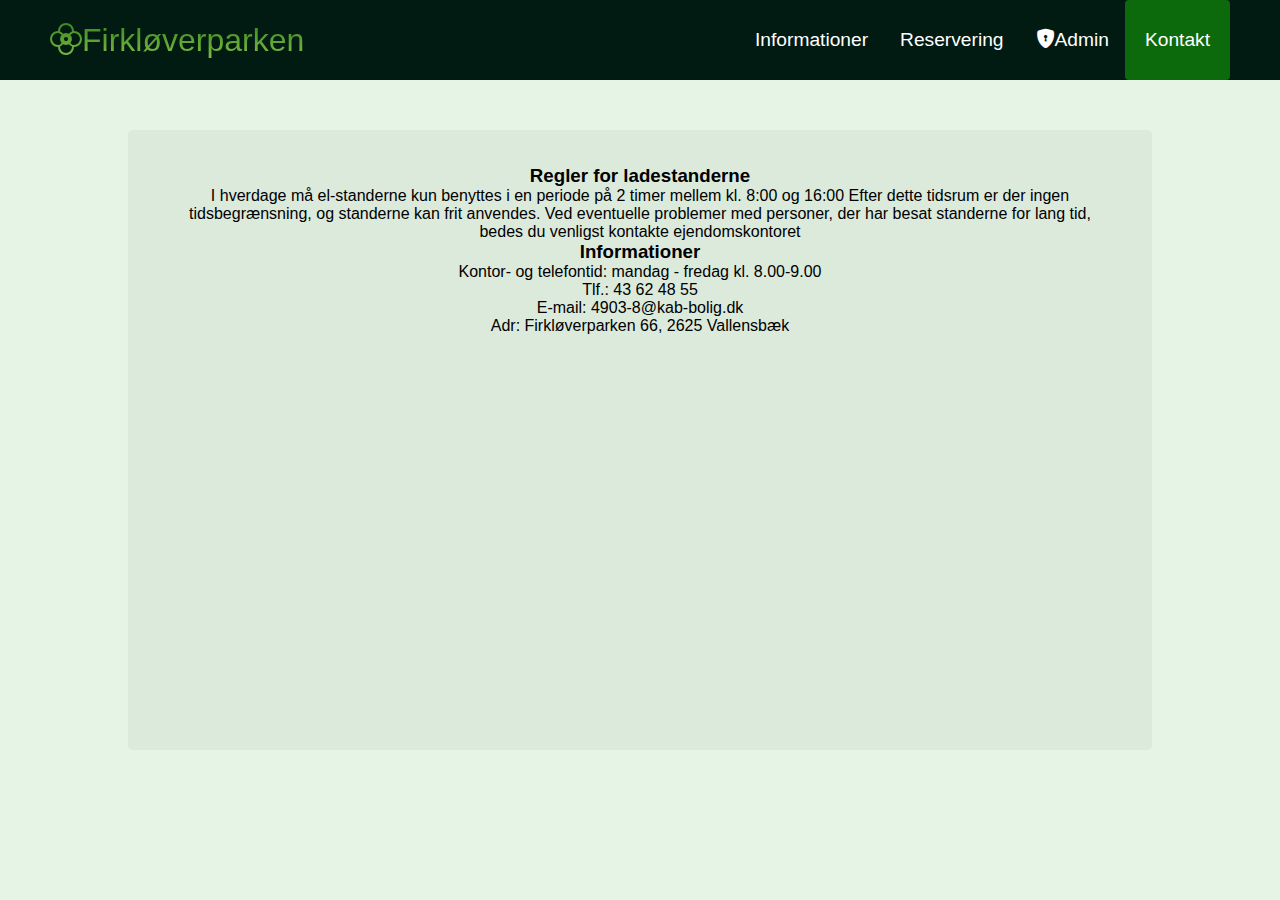
<file: rules.html>
<!DOCTYPE html>
<html lang="en">
<head>
    <meta charset="UTF-8">
    <meta name="viewport" content="width=device-width, initial-scale=1.0">
    <title>rules</title>
    <link href="https://cdn.jsdelivr.net/npm/bootstrap@5.3.2/dist/css/bootstrap.min.css" rel="stylesheet"
    integrity="sha384-T3c6CoIi6uLrA9TneNEoa7RxnatzjcDSCmG1MXxSR1GAsXEV/Dwwykc2MPK8M2HN" crossorigin="anonymous">
<link rel="stylesheet" href="https://cdn.jsdelivr.net/npm/bootstrap-icons@1.11.2/font/bootstrap-icons.min.css">
<title>Forside</title>
<link rel="stylesheet" href="style.css">
</head>
<body>
    <!-- navbar  -->
    <nav class="navbar">
        <div class="navbarContainer">
      
            <a href="/index.html" id="navbarLogo"><i class="bi bi-flower2"></i></i>Firkløverparken</a>
            <div class="navbarToggle" id="mobileMenu">
                <span class="bar"></span>
                <span class="bar"></span>
                <span class="bar"></span>
            </div>
            <ul class="navbarMenu">
                <li class="navbarItem">
                    <a href="/rules.html" class="navbarLinks">
                        Informationer
                      </a>
                  </li>
                  <li class="navbarItem">
                      <a href="/booking.html" class="navbarLinks">
                          Reservering
                      </a>
                  </li>
                  <li class="navbarItem">
                      <a href="/admin.html" class="navbarLinks"><i class="bi bi-shield-lock-fill"></i> Admin</a>
                  </li>
                <li class="navbarBtn">
                    <a href="/contact.html" class="button">
                        Kontakt
                    </a>
                </li>
            </ul>
        </div>
</nav>

<div class="rulesContainer">
    <article>

            <h3>Regler for ladestanderne</h3>
            <p>I hverdage må el-standerne kun benyttes i en periode på 2 timer mellem kl. 8:00 og 16:00
              Efter dette tidsrum er der ingen tidsbegrænsning, og standerne kan frit anvendes.
              Ved eventuelle problemer med personer, der har besat standerne for lang tid, bedes du venligst kontakte ejendomskontoret
            </p>

            <h3> Informationer</h3>
            <p>Kontor- og telefontid: mandag - fredag kl. 8.00-9.00</p>
            <p>Tlf.: 43 62 48 55</p>
            <p>E-mail: 4903-8@kab-bolig.dk</p>
            <p>Adr: Firkløverparken 66, 2625 Vallensbæk</p>
    </article>
</div>

<script src="/JS/app.js" defer></script>
<script src="https://cdn.jsdelivr.net/npm/bootstrap@5.3.2/dist/js/bootstrap.bundle.min.js"
        integrity="sha384-C6RzsynM9kWDrMNeT87bh95OGNyZPhcTNXj1NW7RuBCsyN/o0jlpcV8Qyq46cDfL"
        crossorigin="anonymous"></script>
</body>
</html>
</file>
<file: style.css>
body#loginPage{
    background-image: url('Images/LoginPage.jpg');

}

body:not(#loginPage) {
    background: #E6F4E6;
}

* {
    box-sizing: border-box;
    margin: 0;
    padding: 0;
    font-family: 'Kumbh sans', sans-serif;
}

.navbar {
    background: #011b12;
    height: 80px;
    display: flex;
    justify-content: center;
    align-items: center;
    font-size: 1.2rem;
    position: sticky;
    top: 0;
    z-index: 999;
}

.navbarContainer {
    display: flex;
    justify-content: space-between;
    height: 80px;
    z-index: 1;
    width: 100%;
    max-width: 1300px;
    margin: 0 auto;
    padding: 0 50px;
}

#navbarLogo {
    background-color: #0c6a0c;
    background-image: linear-gradient(to top, #8bc34b 20%, #0c6a0c 100%);
    background-size: 100%;
    -webkit-background-clip: text;
    -moz-background-clip: text;
    -webkit-text-fill-color: transparent;
    -moz-text-fill-color: transparent;
    display: flex;
    align-items: center;
    cursor: pointer;
    text-decoration: none;
    font-size: 2rem;
}

.navbarMenu {
    display: flex;
    align-items: center;
    list-style: none;
    text-align: center;
}

.navbarItem {
    height: 80px;
}

.navbarLinks {
    color: #fff;
    display: flex;
    align-items: center;
    justify-items: center;
    text-decoration: none;
    padding: 0 1rem;
    height: 100%;
}

.navbarBtn {
    display: flex;
    justify-content: center;
    align-items: center;
    text-decoration: none;
    padding: 10px 20px;
    height: 100%;
    width: 100%;
    border: none;
    outline: none;
    border-radius: 4px;
    background: #0c6a0c;
    color: #fff;
}

a.button {
    text-decoration: none;
    color: #fff;
    height: 100%;
    width: 100%;
    padding: 0;
    margin: 0;
    display: flex;
    justify-content: center;
    align-items: center;
}

a.button:hover {
    color: #000;
}

a.button:hover, li.navbarBtn {
    transition: 0.3s ease;
}

.navbarBtn:hover {
    background: #CBB9A8;
    color: #000;
    transition: all 0.3s ease;
}

.navbarLinks:hover {
    color: #0c6a0c;
    transition: all 0.3s ease;
}

@media screen and (max-width:960px) {
    .navbarContainer {
        display: flex;
        justify-content: space-between;
        height: 80px;
        z-index: 1;
        width: 100%;
        max-width: 1300px;
        padding: 0;
    }

    .navbarMenu {
        display: grid;
        grid-template-columns: auto;
        margin: 0;
        width: 100%;
        position: absolute;
        top: -1000px;
        opacity: 0;
        transition: all 0.5s ease;
        height: 50vh;
        z-index: -1;
        background: #131313;
    }

        .navbarMenu.active {
            background: #011b12;
            top: 100%;
            opacity: 1;
            transition: all 0.5s ease;
            z-index: 99;
            height: 50vh;
            font-size: 1.6rem;
            padding: 0;
        }

    #navbarLogo {
        padding-left: 25px;
        position: absolute;
        top: 20%;
    }

    .navbarToggle .bar {
        width: 25px;
        height: 3px;
        margin: 5px auto;
        transition: all 0.5s ease;
        background: #fff;
    }

    .navbarItem {
        width: 100%;
    }

    .navbarLinks {
        text-align: center;
        padding: 2rem;
        width: 100%;
        display: table;
    }

    #mobileMenu {
        position: absolute;
        top: 20%;
        right: 5%;
        transform: translate(5%,20%);
    }

    .navbarBtn {
        padding: 2rem;
    }

    .button {
        display: flex;
        justify-content: center;
        width: 100%;
        height: 100%;
        margin: 0;
    }

    .navbarToggle .bar {
        display: block;
        cursor: pointer;
    }

    #mobileMenu.is-active .bar:nth-child(2) {
        opacity: 0;
    }

    #mobileMenu.is-active .bar:nth-child(1) {
        transform: translateY(8px) rotate(45deg);
    }

    #mobileMenu.is-active .bar:nth-child(3) {
        transform: translateY(-8px) rotate(-45deg);
    }
}

/* Cards css */


.container {
    margin-top: 15px;
}

.card .img-fit {
    aspect-ratio: 16/9;
    object-fit: cover;
}

.card {
    height: 100%;
    border: 0px solid #539a00;
    border-radius: 12px;
    background-color: #dceadc;
    text-align: center;
}

    .card img {
        display: block;
        margin: 0 auto;
    }

.card-img-top {
    border-radius: 5px 5px 0px 0px;
    width: 30%;
    height: 100%;
}

.card-body {
    display: flex;
    height: 100%;
    flex-direction: column;
    text-align: center;
}

.card-text {
    flex-grow: 1;
}
@media (max-width: 767.98px) {
    .card .img-fit {
        aspect-ratio: 1.45/1;
    }
}
/* Buttons to reservate the charger */
.custom-btn {
    color: #000; 
    background-color: #84B589; 
    
}
.custom-btn:hover{
    color: #fff;
    background-color:#456F40;
    
}
/* booking */
    input[type="text"],
    input[type="adress"],
    input[type="time"] {
    border-radius: 5px; 
    padding: 8px; 
    margin: 5px 0; 
    box-sizing: border-box; 
}

.formContainer{
    background-color: #dceadc;
    display: block;
    flex-wrap: wrap;
    text-align: center;
    justify-content: center;
    margin-top:15px;
    margin-left: auto;
    margin-right: auto;
    border-radius: 5px;
    height: 450px;
    width: 80%;
    padding-top: 15px;
}
.formText{
    margin-top: 10px;
}
label {
    display: block;
    margin-bottom: 5px;
}
.reserveBtn{
    color: #000; 
    background-color: #84B589;
    border-radius: 5px;
    padding: 10px; 
    cursor: pointer;
}
.reserveBtn:hover{
    color: #fff;
    background-color:#456F40;
}
.reserveBtnContainer{
    margin-top: 10px;
}

.toggle-button {
    padding: 10px;
    margin: 5px;
    border-radius: 10px;
    background-color: #ddd;
    border: none;
    cursor: pointer;
}

.toggle-button.active {
    background-color: #4CAF50;
    color: white;
}


/* Rules */

.rulesContainer{
    background-color: #dceadc;
    display: block;
    flex-wrap: wrap;
    text-align: center;
    justify-content: center;
    margin-top:50px;
    margin-left: auto;
    margin-right: auto;
    border-radius: 5px;
    height: 620px;
    width: 80%;
    padding-left: 50px;
    padding-right: 50px;
    padding-top: 35px;
}
/* admin page */
#adminLogo{
    background-color: #fff;
    background-size: 100%;
    -webkit-background-clip: text;
    -moz-background-clip: text;
    -webkit-text-fill-color: transparent;
    -moz-text-fill-color: transparent;
    display: flex;
    align-items: center;
    cursor: pointer;
    text-decoration: none;
    justify-content: center;
    font-size: 25px;
    padding-bottom: 0;
}
#adminBar{
    padding-top: 40px;
}


.tableContainer{
    position: absolute;
    top: 5rem;
}

@import url(https://fonts.googleapis.com/css?family=Open+Sans:400,600);

*, *:before, *:after {
margin: 0;
padding: 0;
box-sizing: border-box;
}
table {
background: #dceadc;
border-radius: 0.25em;
border-collapse: collapse;
margin: 1em;
}
th {
border-bottom: 1px solid #364043;
color: #2f933c;
font-size: 0.85em;
font-weight: 600;
padding: 0.5em 1em;
text-align: left;
}
td {
color: #131313;
font-weight: 400;
padding: 0.65em 1em;
}
.disabled td {
color: #4F5F64;
}
tbody tr {
transition: background 0.25s ease;
}
tbody tr:hover {
background: #95cd56;
}
.editBtn{
    color: #000; 
    background-color: #84B589;
    border-radius: 5px;
    padding: 10px; 
    cursor: pointer;
}
.editBtn:hover{
    color: #fff;
    background-color:#456F40;
    transition: all 0.3s ease;
}
.deleteBtn{
    color: #000; 
    background-color: #ffadb3;
    border-radius: 5px;
    padding: 10px; 
    cursor: pointer;
}
.deleteBtn:hover{
    color: #fff;
    background-color:#b0305f;
    transition: all 0.3s ease;
}

/* signup page */
.userAuthContainer {
    display: flex;
    justify-content: center;
    align-items: center;
    height: 100vh;
}

.loginContainer,
.newUserContainer {
    text-align: center;
    max-width: 400px;
    padding: 20px;
    border-radius: 8px;
    margin: 0 10px; /* Add space between the two boxes */
    box-sizing: border-box;
    background-color: #dceadc;
}

.loginContainer h4,
.newUserContainer h3,
.newUserContainer h4 {
    margin-top: 0; /* Remove default margin for better spacing */
}

.loginContainerInput,
.newUserContainer input {
    width: 100%;
    padding: 8px;
    margin-bottom: 10px;
    box-sizing: border-box;
}

.loginContainer button,
.newUserContainer button {
    width: 100%;
    background-color: #4caf50;
    color: white;
    padding: 10px;
    border: none;
    border-radius: 4px;
    cursor: pointer;
    font-size: 16px;
}

.loginContainer button:hover,
.newUserContainer button:hover {
    background-color: #45a049;
}

/* Optional: Style links within the containers */
.loginContainer a,
.newUserContainer a {
    color: #007bff;
    text-decoration: none;
}

.loginContainer a:hover,
.newUserContainer a:hover {
    text-decoration: underline;
}

.timeSlots {
    display: flex;
    justify-content: center;
    align-items: center;
    padding-top: 15px;
}
.timeSlot {
    padding: 10px;
    margin: 5px;
    border-radius: 10px;
    background-color: #ddd;
    border: none;
    cursor: pointer;
    margin-right: 10px;
}
</file>
